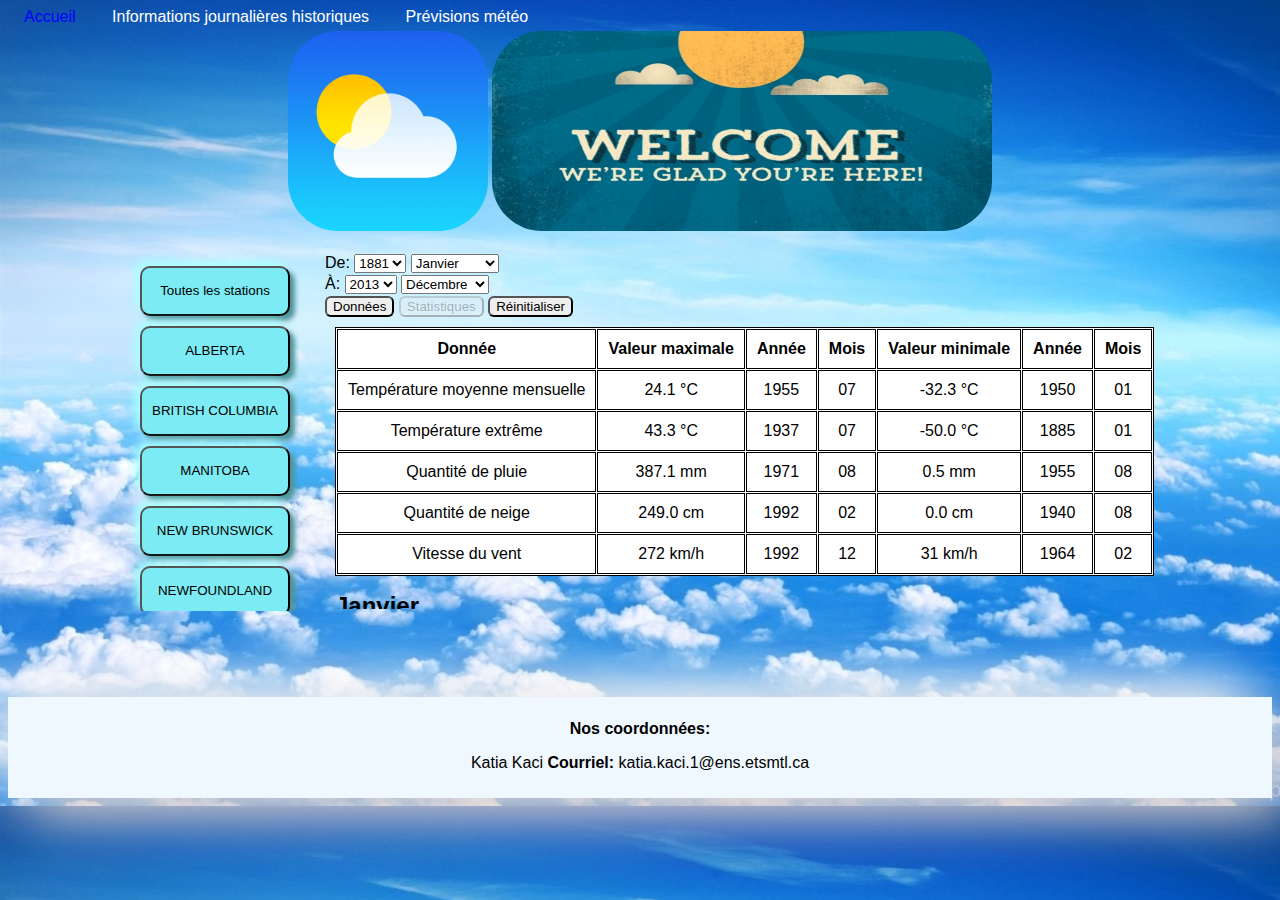
<file: index.html>
<!DOCTYPE html>
<html lang="en">

<head>
  <meta charset="UTF-8">
  <meta name="viewport" content="width=device-width, initial-scale=1.0">
  <meta name="keywords" content="HTML, CSS, JavaScript">
  <meta name="author" content="Katia">
  <meta name="description"
    content="Application web qui permet de visualiser de différentes manières les données météo historiques de différentes villes canadiennes.">
  <title>Météo</title>
  <link rel="stylesheet" href="public/style.css">
</head>

<body>

  <script type="text/javascript">
    var stations = {};
    var StationInventoryEN = {};
  </script>
  <script src="public/scripts/Station Inventory EN.csv.js"></script>
  <script src="public/scripts/118.csv.js"></script>
  <script src="public/scripts/1865.csv.js"></script>
  <script src="public/scripts/2205.csv.js"></script>
  <script src="public/scripts/3002.csv.js"></script>
  <script src="public/scripts/3328.csv.js"></script>
  <script src="public/scripts/3698.csv.js"></script>
  <script src="public/scripts/4337.csv.js"></script>
  <script src="public/scripts/4789.csv.js"></script>
  <script src="public/scripts/4932.csv.js"></script>
  <script src="public/scripts/5097.csv.js"></script>
  <script src="public/scripts/5251.csv.js"></script>
  <script src="public/scripts/5415.csv.js"></script>
  <script src="public/scripts/6207.csv.js"></script>
  <script src="public/scripts/6358.csv.js"></script>
  <script src="public/scripts/6633.csv.js"></script>
  <script src="public/scripts/6720.csv.js"></script>

  <div>

    <div class="navbar">
      <a href="/" style="color: blue;">Accueil</a>
      <a href="/info_journaliere">Informations journalières historiques</a>
      <a href="/previsions_meteo">Prévisions météo</a>
    </div>
    
    <div class="header">
      <img class="logo" src="public/images/logo.png" alt="logo">
      <img class="welcome" src="public/images/welcome.png" alt="bienvenue">
    </div>

    <div class="buttons">
      <ul id="listeprovince" class="scrollable-listeprovince"></ul>
      <span>
        <h3 id="nom"></h3>
        <label for="from">De:</label>
        <select name="fromYear" id="fromYear"></select>
        <select name="fromMonth" id="fromMonth"></select>
        <br>
        <label for="to">À:</label>
        <select name="toYear" id="toYear"></select>
        <select name="toMonth" id="toMonth"></select>

        <br>
        <button id="showData" class="bn" onclick="showData()"> Données</button>
        <button id="showStatistics" class="bn" onclick="showStatistics()"> Statistiques</button>
        <button id="initDate" class="bn" onclick="initDate()"> Réinitialiser</button>

        <div id="tableau" class="scrollable-listestations"></div>

      </span>
    </div>

    <footer>
      <div id="contact" class="footer">
        <h2>Nos coordonnées:</h2>
        <p>
        <p>Katia Kaci<b> Courriel:</b> katia.kaci.1@ens.etsmtl.ca</p>
        </p>
      </div>
    </footer>

  </div>
</body>

<script src="public/lib/accueil.js"></script>

</html>
</file>
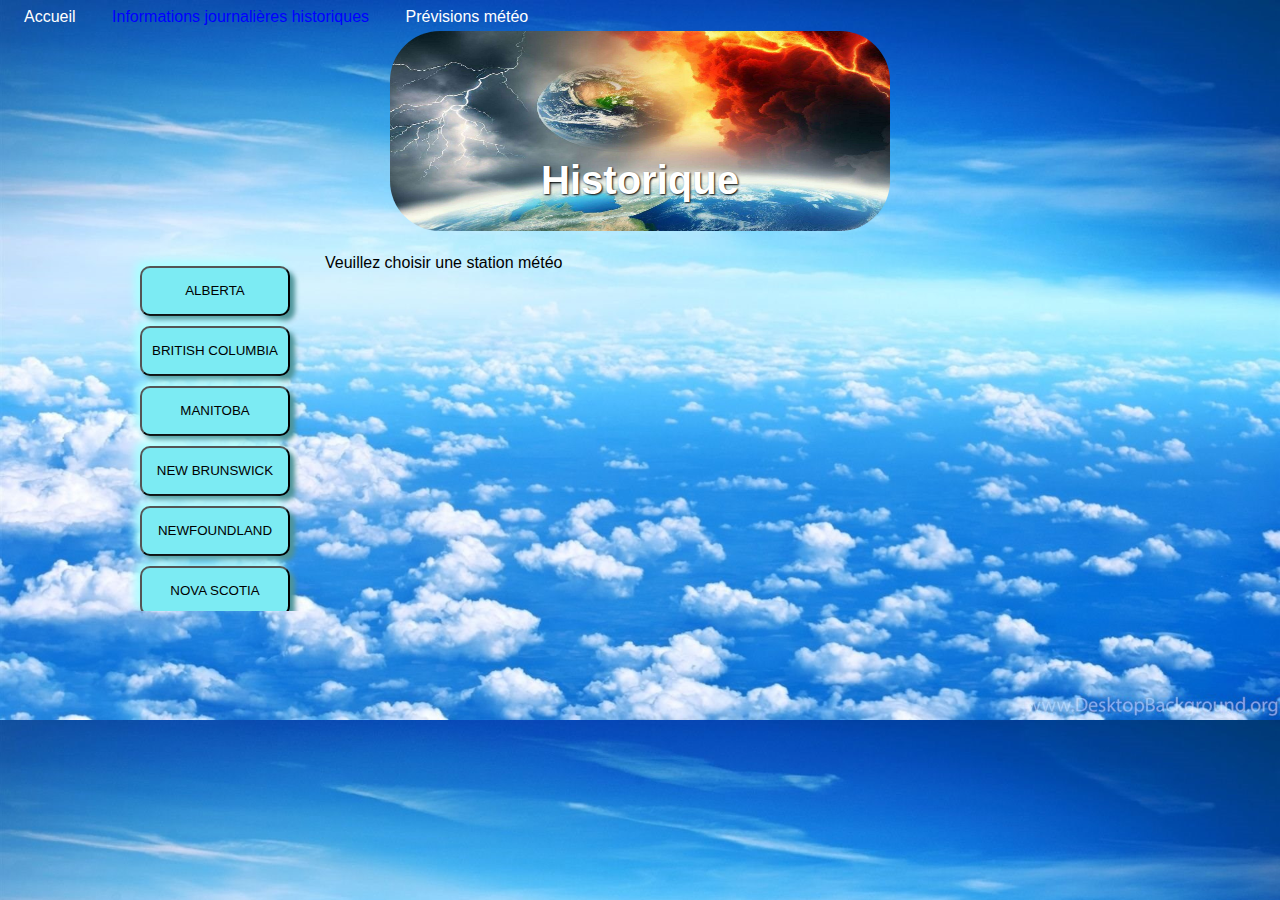
<file: info_journaliere.html>
<!DOCTYPE html>
<html lang="en">

<head>
    <meta charset="UTF-8">
    <meta name="viewport" content="width=device-width, initial-scale=1.0">
    <meta name="keywords" content="HTML, CSS, JavaScript">
    <meta name="author" content="Katia">
    <meta name="description"
        content="Application web qui permet de visualiser de différentes manières les données météo historiques de différentes villes canadiennes.">
    <title>Météo</title>
    <link rel="stylesheet" href="public/style.css">
</head>

<body>
    <script type="text/javascript">
        var stations = {};
        var StationInventoryEN = {};
    </script>
    <script src="public/scripts/Station Inventory EN.csv.js"></script>
    <script src="public/scripts/118.csv.js"></script>
    <script src="public/scripts/1865.csv.js"></script>
    <script src="public/scripts/2205.csv.js"></script>
    <script src="public/scripts/3002.csv.js"></script>
    <script src="public/scripts/3328.csv.js"></script>
    <script src="public/scripts/3698.csv.js"></script>
    <script src="public/scripts/4337.csv.js"></script>
    <script src="public/scripts/4789.csv.js"></script>
    <script src="public/scripts/4932.csv.js"></script>
    <script src="public/scripts/5097.csv.js"></script>
    <script src="public/scripts/5251.csv.js"></script>
    <script src="public/scripts/5415.csv.js"></script>
    <script src="public/scripts/6207.csv.js"></script>
    <script src="public/scripts/6358.csv.js"></script>
    <script src="public/scripts/6633.csv.js"></script>
    <script src="public/scripts/6720.csv.js"></script>

    <div class="navbar">
        <a href="/">Accueil</a>
        <a href="/info_journaliere" style="color: blue;">Informations journalières historiques</a>
        <a href="/previsions_meteo">Prévisions météo</a>
    </div>

    <div class="header">
        <img class="welcome" src="public/images/historique.png" alt="historique">
        <div class="overlay-text">Historique</div>
    </div>

    <div class="buttons">
        <ul id="listeprovince" class="scrollable-listeprovince"></ul>
        <span>
            <h3 id="nom"></h3>

            <p id="aucune-station-selectionnee">Veuillez choisir une station météo</p>
            
            <div id="historique-div" style="visibility: hidden">
                <label>Sélectionner une date:</label>
                <input type="date" id="dateChoice">

                <div id="tableau" class="scrollable-listestations"></div>
                <p id="date-indisponible">Les données ne sont pas disponibles pour cette date, veuillez choisir une
                    autre journée.</p>
            </div>

        </span>
    </div>

</body>

<script src="public/lib/info_journaliere.js"></script>

</html>
</file>
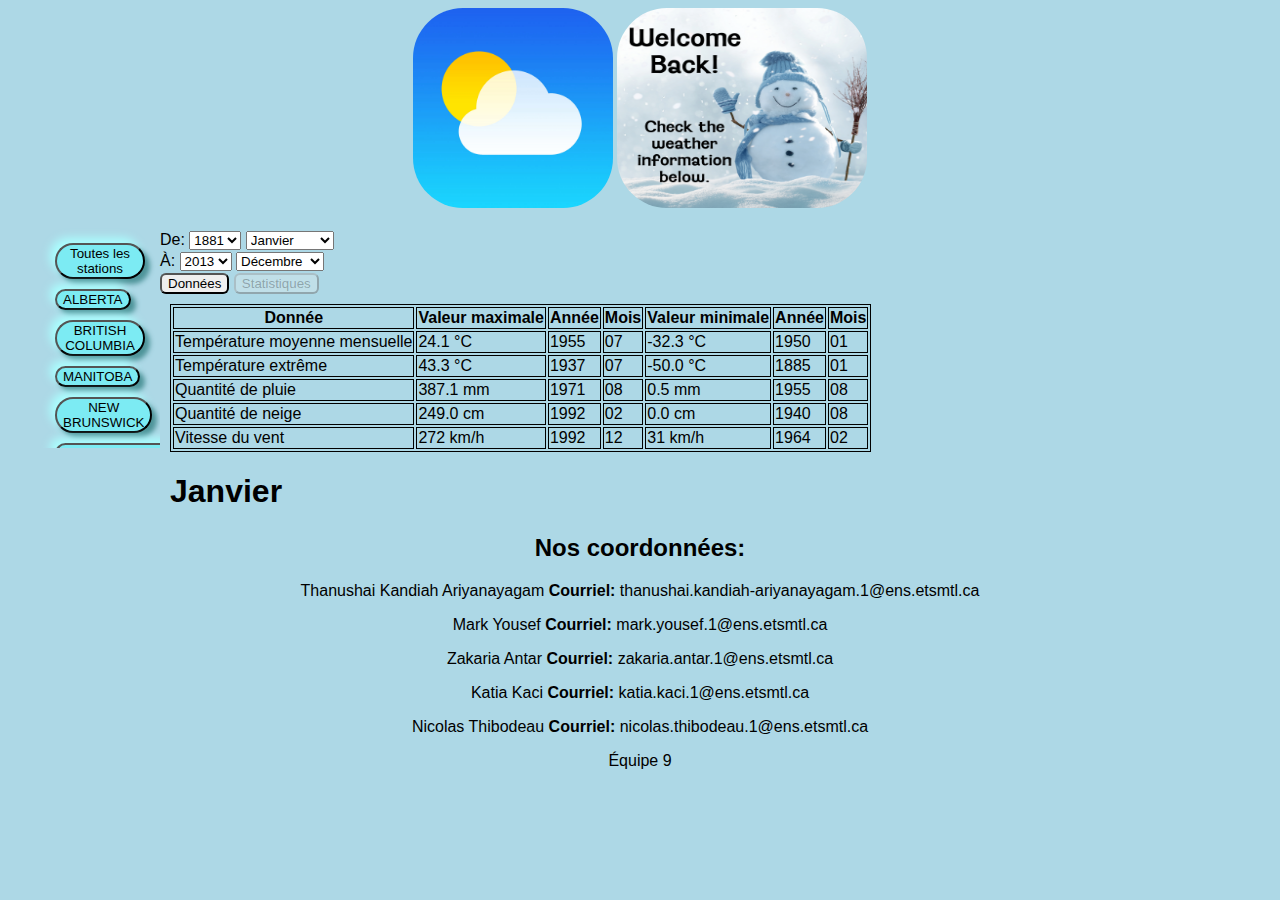
<file: GTI525-lab1-main/load_csv_files.html>
<!DOCTYPE html>
<html lang="en">

<head>
  <meta charset="UTF-8">
  <meta name="viewport" content="width=device-width, initial-scale=1.0">
  <meta name="keywords" content="HTML, CSS, JavaScript">
  <meta name="author" content="Zakaria, Mark, Thanushai, Katia, Nicolas">
  <meta name="description"
    content="Application web qui permet de visualiser de différentes manières les données météo historiques de différentes villes canadiennes.">
  <title>Météo</title>
  <link rel="stylesheet" href="style.css">
</head>

<body>

  <script type="text/javascript">
    var stations = {};
    var StationInventoryEN = {};
  </script>
  <script src="scripts/Station Inventory EN.csv.js"></script>
  <script src="scripts/118.csv.js"></script>
  <script src="scripts/1865.csv.js"></script>
  <script src="scripts/2205.csv.js"></script>
  <script src="scripts/3002.csv.js"></script>
  <script src="scripts/3328.csv.js"></script>
  <script src="scripts/3698.csv.js"></script>
  <script src="scripts/4337.csv.js"></script>
  <script src="scripts/4789.csv.js"></script>
  <script src="scripts/4932.csv.js"></script>
  <script src="scripts/5097.csv.js"></script>
  <script src="scripts/5251.csv.js"></script>
  <script src="scripts/5415.csv.js"></script>
  <script src="scripts/6207.csv.js"></script>
  <script src="scripts/6358.csv.js"></script>
  <script src="scripts/6633.csv.js"></script>
  <script src="scripts/6720.csv.js"></script>

  <div>

    <div class="header">
      <img src="images/logo.png" alt="logo" width="200" height="200" style="border-radius: 50px">
      <img src="images/welcome.png" alt="bienvenue" width="250" height="200" style="border-radius: 50px">
    </div>

    <div class="buttons">
      <ul id="listeprovince" class="scrollable-listeprovince">
      </ul>
      <span>
        <h3 id="nom"></h3>
        <label for="from">De:</label>
        <select name="fromYear" id="fromYear"></select>
        <select name="fromMonth" id="fromMonth"></select>
        <br>
        <label for="to">À:</label>
        <select name="toYear" id="toYear"></select>
        <select name="toMonth" id="toMonth"></select>

        <br>
        <button id="showData" class="bn" onclick="showData()"> Données</button>
        <button id="showStatistics" class="bn" onclick="showStatistics()"> Statistiques</button>

        <div id="tableau" class="scrollable-listeprovince" style="width: 1100px;"></div>

      </span>

    </div>

    <footer>
      <div id="contact" class="footer">
        <h2>Nos coordonnées:</h2>
        <p>
        <p>Thanushai Kandiah Ariyanayagam<b> Courriel:</b> thanushai.kandiah-ariyanayagam.1@ens.etsmtl.ca</p>
        <p>Mark Yousef<b> Courriel:</b> mark.yousef.1@ens.etsmtl.ca</p>
        <p>Zakaria Antar<b> Courriel:</b> zakaria.antar.1@ens.etsmtl.ca</p>
        <p>Katia Kaci<b> Courriel:</b> katia.kaci.1@ens.etsmtl.ca</p>
        <p>Nicolas Thibodeau<b> Courriel:</b> nicolas.thibodeau.1@ens.etsmtl.ca</p>
        <p>Équipe 9</p>
        </p>
      </div>
    </footer>

  </div>
</body>

<script src="main.js"></script>

</html>
</file>
<file: public/style.css>
body {
    font-family: sans-serif;
    background-size: cover;
    background-image: url("images/background.png");
}

.header {
    max-width: fit-content;
    margin-left: auto;
    margin-right: auto;
    margin-top: 5px;
}

.logo,
.welcome {
    border-radius: 50px;
    height: 200px;
}

.logo {
    width: 200px;
}

.welcome {
    width: 500px;
}

.buttons {
    display: flex;
    justify-content: center;
    margin-bottom: 70px;
}

.scrollable-listeprovince {
    max-height: 340px;
    overflow-y: auto;
    padding: 10px;
    margin-right: 20px;
}

.scrollable-listestations {
    max-height: 272px;
    overflow-y: auto;
    padding: 10px;
    width: 850px
}

.footer {
    text-align: center;
    background-color: aliceblue;
    padding-top: 10px;
    padding-bottom: 10px;
    box-shadow: 20px 20px 60px #d6cbcb,
        -20px -20px 60px #ffffff;
}

.special {
    background-color: rgb(0, 179, 255);
}

table {
    border: 1px solid;
    border-color: black;
    background-color: white;
    border-spacing: 1px;
}

th,
td {
    border: 1px solid;
    text-align: center;
    padding: 10px;
}

select {
    margin-bottom: 2px;
}

.province-btn {
    margin: 5px;
    border-radius: 10px;
    padding: 5px;
    width: 150px;
    height: 50px;
    display: inline-block;
    text-align: center;
    line-height: 40px;
    line-height: 1.5;
}

.province-btn:disabled {
    background: #f0e07a;
    box-shadow: 5px 5px 15px #ccbe68,
        -5px -5px 15px #ffff8c;
}

.province-btn:enabled {
    background: #7cebf3;
    box-shadow: 5px 5px 5px #4e9499,
        -5px -5px 10px #aaffff;
}

.province-btn:hover {
    animation: ani 8s linear infinite;
    border: none;
}

.station-btn {
    margin: 2px;
    border-radius: 10px;
    display: inline-block;
    text-align: center;
    line-height: 20px;
    line-height: 20px;
    width: 150px;
}

.bn {
    border-radius: 6px;
}

.navbar a {
    margin: 0 1rem;
    text-decoration: none;
    color: white
}

a:hover {
    color: blue;
    text-shadow: 1px 1px 2px white;
}

.overlay-text {
    position: absolute;
    top: 20%;
    left: 50%;
    transform: translate(-50%, -50%);
    color: white;
    font-size: 40px;
    font-weight: bold;
    text-shadow: 1px 1px 2px black;
}

#infos-previsions p {
    margin-bottom: 30px;
}

h1 {
    font-size: 1.5rem;
}

h2 {
    font-size: 1rem;
}

#station-name {
    font-size: 30px;
}
</file>
<file: GTI525-lab1-main/style.css>
body {
    max-width: fit-content;
    margin-left: auto;
    margin-right: auto;
    background-color: lightblue;
    font-family: sans-serif;
}

.header {
    max-width: fit-content;
    margin-left: auto;
    margin-right: auto;
}

.buttons {
    max-width: fit-content;
    margin-left: auto;
    margin-right: auto;
    display: flex;
    justify-content: center;
}

.scrollable-listeprovince {
    max-height: 200px;
    overflow-y: auto;
    padding: 10px;
}

.footer {
    text-align: center;
}

.special {
    background-color: rgb(0, 179, 255);
}

table {
    border: 1px solid;
    border-color: black;
}

th {
    border: 1px solid;
    text-align: center;
}

td {
    border: 1px solid;
}

select {
    margin-bottom: 2px;
}

.province-btn {
    margin: 5px;
    border-radius: 62px;
    background: #7cebf3;
    box-shadow: 5px 5px 5px #4e9499,
        -5px -5px 10px #aaffff;
}

.province-btn:disabled {
    border-radius: 62px;
    background: #7be273;
    box-shadow: 5px 5px 10px #4d8e48,
        -5px -5px 10px #a9ff9e;
}

.station-btn {
    margin: 2px;
    border-radius: 10px;
}

.bn {
    border-radius: 6px;
}
</file>
